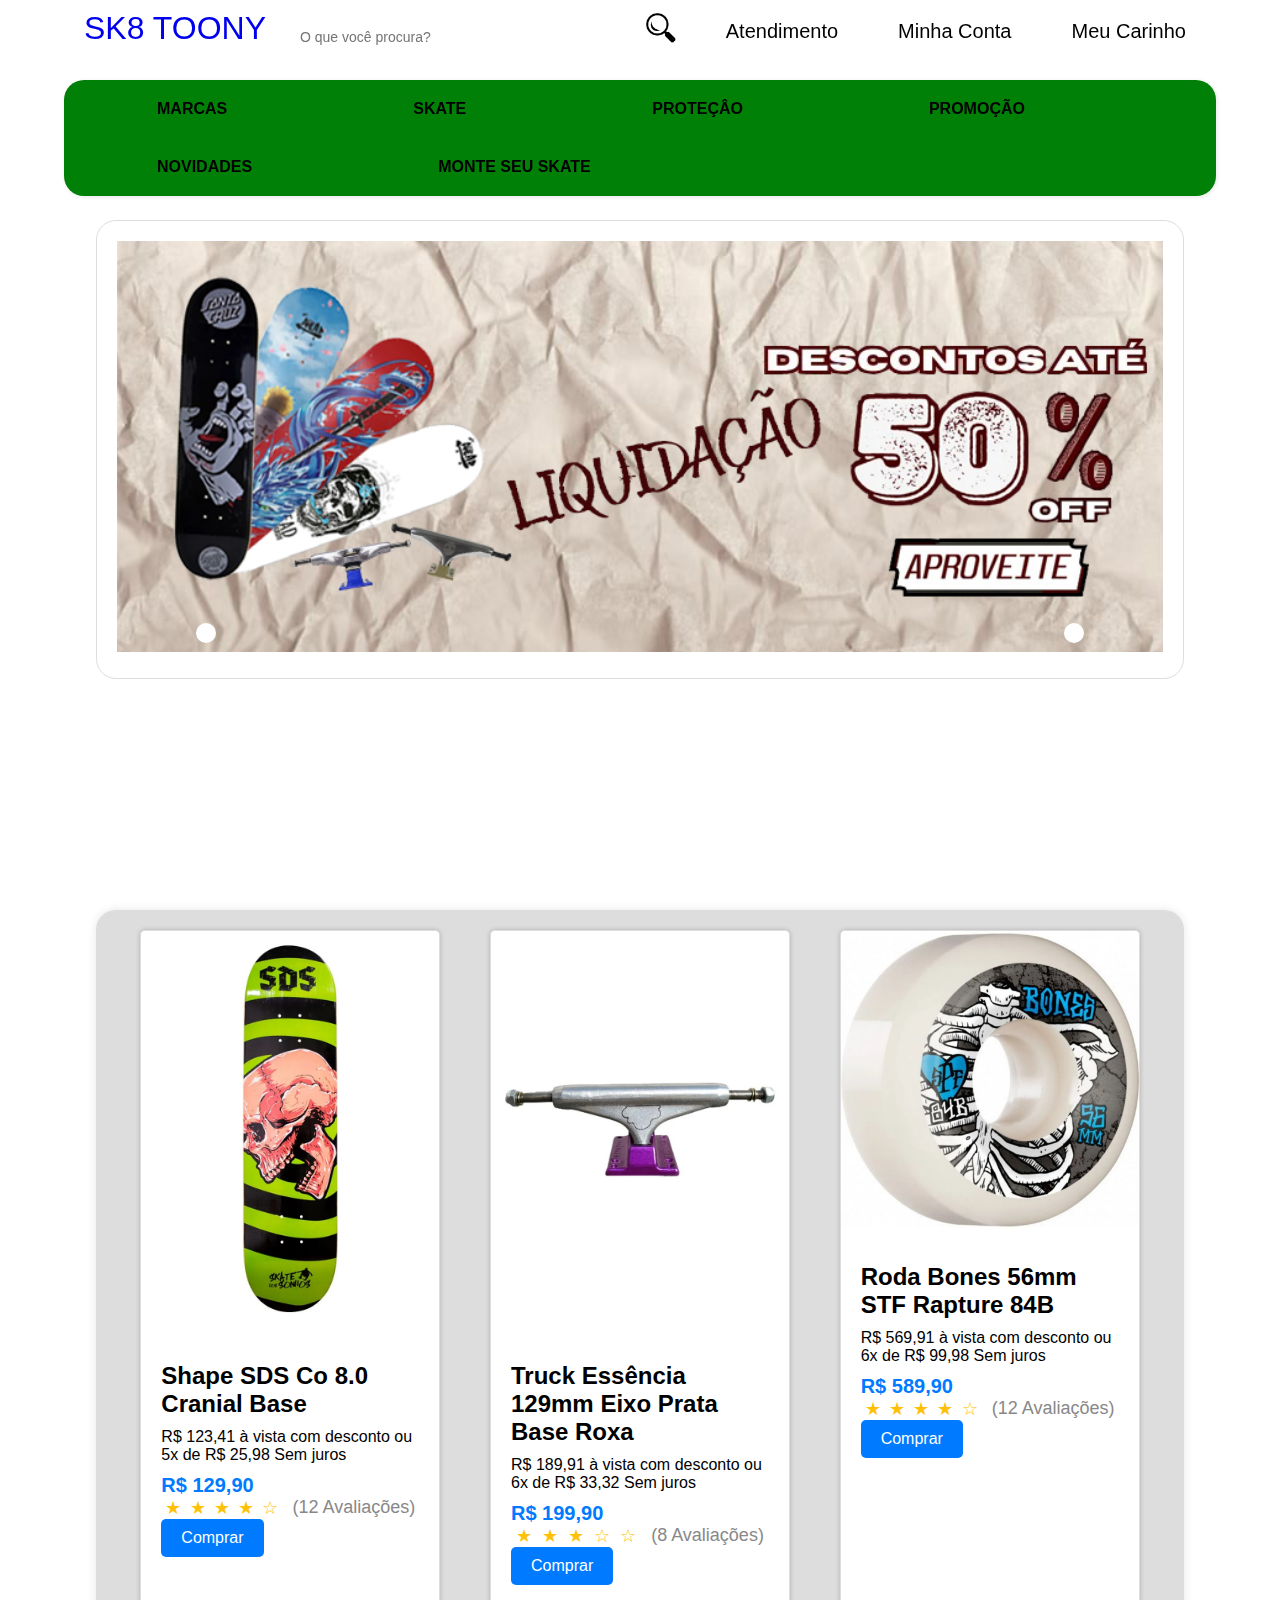
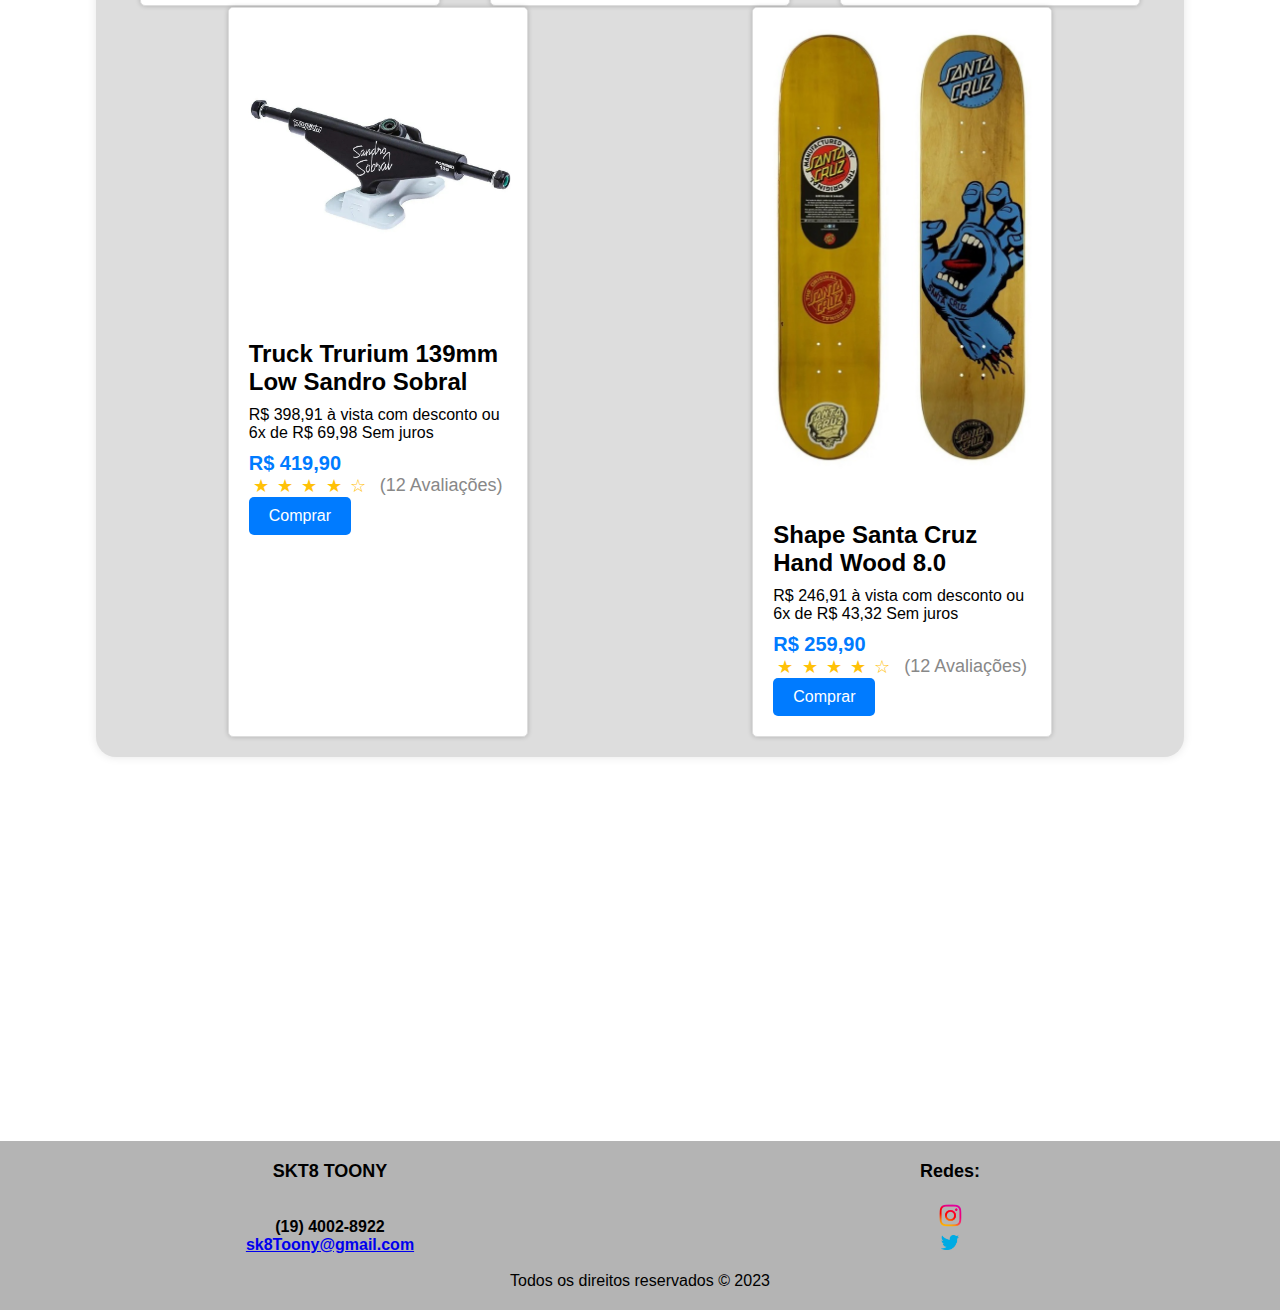
<file: LMA/SiteSK8/index.html>
<!DOCTYPE html>
<html lang="en">
    <head>
        <meta charset="UTF-8">
        <meta http-equiv="X-UA-Compatible" content="IE=edge">
        <meta name="viewport" content="width=, initial-scale=1.0">
        <link rel="stylesheet" href="css/estilo1.css">
        <link rel="icon" type="image/png" sizes="32x32" href="img/logo.png">
        <title>SK8 TOONY</title>
       
    </head>

    <!--corpo da página-->
    
    <body>
      <header class="header2">
        <a href="index.html" class="logo">SK8 TOONY</a>
        <input class="menu-btn" type="checkbox" id="menu-btn" />
        <label class="menu-icon" for="menu-btn"><span class="navicon"></span></label>
        <ul class="menu">
            <li><a href="">Atendimento</a></li>
            <li><a href="Tela de login.html">Minha Conta</a></li>
            <li><a href="">Meu Carinho</a></li>
        </ul>
        
        <form class="search-form" action="/buscar" method="GET">
          <input class="search-input" type="text" name="q" placeholder="O que você procura?">
          <button class="search-button" type="submit"><img src="img/buscar.png" alt="Ícone de busca"></button>
        </form>


      </header>

        <header class="header">
            <input class="menu-btn" type="checkbox" id="menu-btn" />
            <label class="menu-icon" for="menu-btn"><span class="navicon"></span></label>
            <ul class="menu">
                <li><a href="">MARCAS</a></li>
                <li><a href="">SKATE</a></li>
                <li><a href="">PROTEÇÂO</a></li>
                <li><a href="">PROMOÇÃO</a></li>
                <li><a href="">NOVIDADES</a></li>
                <li><a href="">MONTE SEU SKATE</a></li>
            </ul>
          </header>


          <div class="carousel-container">
            <div class="carousel">
              <div class="carousel-item"><img src="./img/desconto1.png" alt="" style="width: 100%;"></div>
            </div>
            <button class="prev-button">  </button>
            <button class="next-button">  </button>
          </div>
          <script src="script.js"></script>


            
          
          <div class="product-container">
            <div class="product">
                <img src="img/shape_.jpg" alt="Produto 1">
                <div class="product-info">
                    <h2>Shape SDS Co 8.0 Cranial Base</h2>
                    <p class="description">R$ 123,41 à vista com desconto ou 5x de R$ 25,98 Sem juros</p>
                    <p class="price">R$ 129,90</p>
                    <div class="rating">
                        <span class="star">&#9733;</span>
                        <span class="star">&#9733;</span>
                        <span class="star">&#9733;</span>
                        <span class="star">&#9733;</span>
                        <span class="star">&#9734;</span>
                        <span class="rating-count">(12 Avaliações)</span>
                    </div>
                    <button class="buy-button">Comprar</button>
                </div>
            </div>
            
            <div class="product">
                <img src="img/truck_essencia_129mm_eixo_prata_base_roxa.jpg" alt="Produto 2">
                <div class="product-info">
                    <h2>Truck Essência 129mm Eixo Prata Base Roxa</h2>
                    <p class="description">R$ 189,91 à vista com desconto ou 6x de R$ 33,32 Sem juros</p>
                    <p class="price">R$ 199,90</p>
                    <div class="rating">
                        <span class="star">&#9733;</span>
                        <span class="star">&#9733;</span>
                        <span class="star">&#9733;</span>
                        <span class="star">&#9734;</span>
                        <span class="star">&#9734;</span>
                        <span class="rating-count">(8 Avaliações)</span>
                    </div>
                    <button class="buy-button">Comprar</button>
                </div>
            </div>

            <div class="product">
              <img src="img/roda.jpg" alt="Produto 3">
              <div class="product-info">
                  <h2>Roda Bones 56mm STF Rapture 84B</h2>
                  <p class="description">R$ 569,91 à vista com desconto ou 6x de R$ 99,98 Sem juros</p>
                  <p class="price">R$ 589,90</p>
                  <div class="rating">
                      <span class="star">&#9733;</span>
                      <span class="star">&#9733;</span>
                      <span class="star">&#9733;</span>
                      <span class="star">&#9733;</span>
                      <span class="star">&#9734;</span>
                      <span class="rating-count">(12 Avaliações)</span>
                  </div>
                  <button class="buy-button">Comprar</button>
              </div>
            </div>

            <div class="product">
            <img src="img/truck_trurium_139mm.jpg" alt="Produto 4">
              <div class="product-info">
                <h2>Truck Trurium 139mm Low Sandro Sobral</h2>
                <p class="description">R$ 398,91 à vista com desconto ou 6x de R$ 69,98 Sem juros</p>
                <p class="price">R$ 419,90</p>
                <div class="rating">
                    <span class="star">&#9733;</span>
                    <span class="star">&#9733;</span>
                    <span class="star">&#9733;</span>
                    <span class="star">&#9733;</span>
                    <span class="star">&#9734;</span>
                    <span class="rating-count">(12 Avaliações)</span>
                </div>
                <button class="buy-button">Comprar</button>
            </div>
          </div>

        <div class="product">
          <img src="img/shape_santa_cruz.jpg" alt="Produto 5">
          <div class="product-info">
              <h2>Shape Santa Cruz Hand Wood 8.0</h2>
              <p class="description">R$ 246,91 à vista com desconto ou 6x de R$ 43,32 Sem juros</p>
              <p class="price">R$ 259,90</p>
              <div class="rating">
                  <span class="star">&#9733;</span>
                  <span class="star">&#9733;</span>
                  <span class="star">&#9733;</span>
                  <span class="star">&#9733;</span>
                  <span class="star">&#9734;</span>
                  <span class="rating-count">(12 Avaliações)</span>
              </div>
              <button class="buy-button">Comprar</button>
          </div>
        </div> 
        </div>

              <footer class="footer">
                <div class="footer-content">
                  <div class="footer-section">
                    <h1 class="footer-logo">SKT8 TOONY</h1> <br><br>
                    <p>(19) 4002-8922</p>
                    <a href="https://mail.google.com/mail/u/1/#inbox?compose=CllgCJvlHkHwqLWjnklQqbNHXBcvSFzJCcCCBrrzFFhspGBXwhjFNqhrxzlQKbdSGkmDNxQgHgV"> <p>sk8Toony@gmail.com</p></a>
                </div>
                
                    <div class="footer-section">
                      <h1 class="footer-logo">Redes:</h1> <br>
                      <a href="#"><img src="img/03.png" id="insta" style="width: 5%;" ></a><br>
                      <a href="#"><img src="img/0014-1.png" id="twiter" style="width: 3%;" ></a> 
                </div>
                </div>
                <p class="footer-credits">Todos os direitos reservados &copy; 2023</p>
              </footer>





    </body>
</html>
</file>
<file: LMA/SiteSK8/css/estilo1.css>
body {
    background-color: rgb(255, 255, 255);
    font-family: Arial, sans-serif;
}

* {
    margin: 0 auto;
    padding: 0;
    box-sizing: border-box;
    font-family: 'Open Sans', sans-serif; 
}





/*parte de navegação 2*/
.header {
  background-color: rgb(0, 128, 6);;
  box-shadow: 1px 1px 4px 0 rgba(0,0,0,.1);
  position: fixed;
  width: 90%;
  z-index: 3;
  top: 80px;
  margin-left: 5%;
  border-radius: 20px;
  
}

.header ul {
  margin: 0;
  padding: 0;
  list-style: none;
  overflow: hidden;
  background-color: #f0f0f0;
}

.header li a {
  display: block;
  padding: 20px 20px;
  text-decoration: none;
  font-weight: bold;
  color: #000000;
  font-size: 16px;
}

.header li a:hover,
.header .menu-btn:hover {
  background-color: #33333346;
  border-radius: 20px;
}



/* menu */

.header .menu {
  clear: both;
  max-height: 0;
  transition: max-height .2s ease-out;
}

/* menu icon */

.header .menu-icon {
  cursor: pointer;
  display: inline-block;
  padding: 28px 20px;
  position: relative;
  user-select: none;
}

.header .menu-icon .navicon {
  background: #333;
  display: block;
  height: 2px;
  position: relative;
  transition: background .2s ease-out;
  width: 18px;
}

.header .menu-icon .navicon:before,
.header .menu-icon .navicon:after {
  background: rgb(255, 255, 255);
  content: '';
  display: block;
  height: 100%;
  position: absolute;
  transition: all .2s ease-out;
  width: 100%;
}

.header .menu-icon .navicon:before {
  top: 5px;
}

.header .menu-icon .navicon:after {
  top: -5px;
}

/* menu btn */

.header .menu-btn {
  display: none;
}

.header .menu-btn:checked ~ .menu {
  max-height: 240px;
}

.header .menu-btn:checked ~ .menu-icon .navicon {
  background: transparent;
}

.header .menu-btn:checked ~ .menu-icon .navicon:before {
  transform: rotate(-45deg);
}

.header .menu-btn:checked ~ .menu-icon .navicon:after {
  transform: rotate(45deg);
}

.header .menu-btn:checked ~ .menu-icon:not(.steps) .navicon:before,
.header .menu-btn:checked ~ .menu-icon:not(.steps) .navicon:after {
  top: 0;
}

/* 48em = 768px */

@media (min-width: 48em) {
  .header li {
    float: left;
  }
  .header li a {
    padding: 20px 93px;
  }
  .header .menu {
    clear: none;

    max-height: none;
    background-color: rgba(47, 161, 255, 0);
  }
  .header .menu-icon {
    display: none;
  }
}



/*Parte de navegação 1*/
.header2 {
  background-color: rgba(255, 255, 255, 0);;
  position: fixed;
  width: 90%;
  z-index: 3;
  top: 0px;
  margin-left: 5%;
 
}

.header2 ul {
  margin: 0;
  padding: 0;
  list-style: none;
  overflow: hidden;
  background-color: #fff;
}

.header2 li a {
  display: block;
  padding: 20px 20px;
  text-decoration: none;
  font-family: Impact, Haettenschweiler, 'Arial Narrow Bold', sans-serif;
  font-size: 20px;
  color: #000000;
}

.header2 li a:hover,
.header2 .menu-btn:hover {
  background-color: #f4f4f4;
  border-radius: 20px;
}

.header2 .logo {
  display: block;
  float: left;
  font-size: 2em;
  padding: 10px 20px;
  text-decoration: none;
  font-family: Impact, Haettenschweiler, 'Arial Narrow Bold', sans-serif;
}

/* menu icon */

.header2 .menu-icon {
  cursor: pointer;
  display: inline-block;
  padding: 28px 20px;
  position: relative;
  user-select: none;
}

.header2 .menu-icon .navicon {
  background: #333;
  display: block;
  height: 2px;
  position: relative;
  transition: background .2s ease-out;
  width: 18px;
}

.header2 .menu-icon .navicon:before,
.header2 .menu-icon .navicon:after {
  background: rgb(255, 255, 255);
  content: '';
  display: block;
  height: 100%;
  position: absolute;
  transition: all .2s ease-out;
  width: 100%;
}

.header2 .menu-icon .navicon:before {
  top: 5px;
}

.header2 .menu-icon .navicon:after {
  top: -5px;
}

/* menu btn */

.header2 .menu-btn {
  display: none;
}

.header2 .menu-btn:checked ~ .menu {
  max-height: 240px;
}

.header2 .menu-btn:checked ~ .menu-icon .navicon {
  background: transparent;
}

.header2 .menu-btn:checked ~ .menu-icon .navicon:before {
  transform: rotate(-45deg);
}

.header2 .menu-btn:checked ~ .menu-icon .navicon:after {
  transform: rotate(45deg);
}

.header2 .menu-btn:checked ~ .menu-icon:not(.steps) .navicon:before,
.header2 .menu-btn:checked ~ .menu-icon:not(.steps) .navicon:after {
  top: 0;
}

/* 48em = 768px */

@media (min-width: 48em) {
  .header2 li {
    float: left;
  }
  .header2 li a {
    padding: 20px 30px;
  }
  .header2 .menu {
    clear: none;
    float: right;
    max-height: none;
    background-color: rgba(47, 161, 255, 0);
  }
  .header2 .menu-icon {
    display: none;
  }
}



/*bara de pequisa*/

.header2 .search-form {
  display: flex; 
  align-items: center; 
}

.header2 .search-input {
  padding: 14px;
  border: none;
  border-radius: 5px;
  flex-grow: 1; /* A caixa de pesquisa crescerá para preencher o espaço disponível */
  margin-top: 15px;
  font-size: 14px;
  border-radius: 20px;
}

.header2 .search-button {
  background-color: #ffffff00;
  border: none;
  border-radius: 5px;
  padding: 10px 20px;
  cursor: pointer;
  margin-left: 5px;
}

.header2 .search-button img {
  width: 30px; 
  height: 30px; 
}

/*carousel*/

.carousel-container {
  width: 85%;
  margin: 0 auto;
  position: relative;
  overflow: hidden;
  margin-top: 220px;
}

.carousel {
  display: flex;
  transition: transform 0.3s ease;
}

.carousel-item {
  flex: 0 0 100%;
  padding: 20px;
  background-color: #f0f0f000;
  border: 1px solid #ddd;
  text-align: center;
  font-size: 24px;
  border-radius: 20px;
}

button {
  background-color: #ffffff;
  color: white;
  border: none;
  border-radius: 50px;
  padding: 10px 10px;
  cursor: pointer;
}

.prev-button {
  position: absolute;
  left: 100px;
  top: 90%;
  transform: translateY(-50%);
}

.next-button {
  position: absolute;
  right: 100px;
  top: 90%;
  transform: translateY(-50%);
}

/*Produtos*/
.product-container {
  display: flex;
  flex-wrap: wrap;
  justify-content: center;
  gap: 1px;
  padding: 20px;
  background-color: #ddd;
  box-shadow: 0 0 10px rgba(0, 0, 0, 0.1);
  margin-top: 18%;
  width: 85%;
  border-radius: 20px;
}

.product {
  width: 300px;
  background-color: #fff;
  border: 1px solid #ddd;
  border-radius: 5px;
  overflow: hidden;
  box-shadow: 0 0 5px rgba(0, 0, 0, 0.2);
  transition: transform 0.2s, box-shadow 0.2s;
}

.product:hover {
  transform: scale(1.05);
  box-shadow: 0 0 10px rgba(0, 0, 0, 0.3);
}

/* Estilos de imagem do produto */
.product img {
  max-width: 100%;
  height: auto;
}

/* Estilos de informações do produto */
.product-info {
  padding: 20px;
}

.product-info h2 {
  font-size: 24px;
  margin-top: 10px;
}

.description {
  font-size: 16px;
  margin: 10px 0;
}

.price {
  font-weight: bold;
  font-size: 20px;
  color: #007bff;
}

.rating {
  display: flex;
  align-items: center;
  font-size: 18px;
}

.star {
  color: #ffc107;
}

.rating-count {
  margin-left: 10px;
  color: #888;
}

/* Estilos do botão de compra */
.buy-button {
  background-color: #007bff;
  color: #fff;
  border: none;
  border-radius: 5px;
  padding: 10px 20px;
  font-size: 16px;
  cursor: pointer;
  transition: background-color 0.3s;
}

.buy-button:hover {
  background-color: #0056b3;
}
        
    
        .footer {
          background-color: #3b3b3b62;
          color: #000000;
          padding: 20px;
          min-height: 18%;
          margin-top: 30%;
          
        }
    
        .footer-content {
          display: flex;
          justify-content: space-between;
          align-items: center;
        }
    
        .footer-section {
          flex: 1;
          font-size: 16px;
          font-weight: bold;
          text-align: center;
        }
    
        .footer-logo {
          font-size: 18px;
          font-weight: bold;
          text-align: center;
          
        }
        img{
          font-size: 12px;
          font-weight: bold;
          text-align: center;
        }
    
        .footer-credits {
          text-align: center;
          margin-top: 18px;
          justify-content: space-between;
        }
</file>
